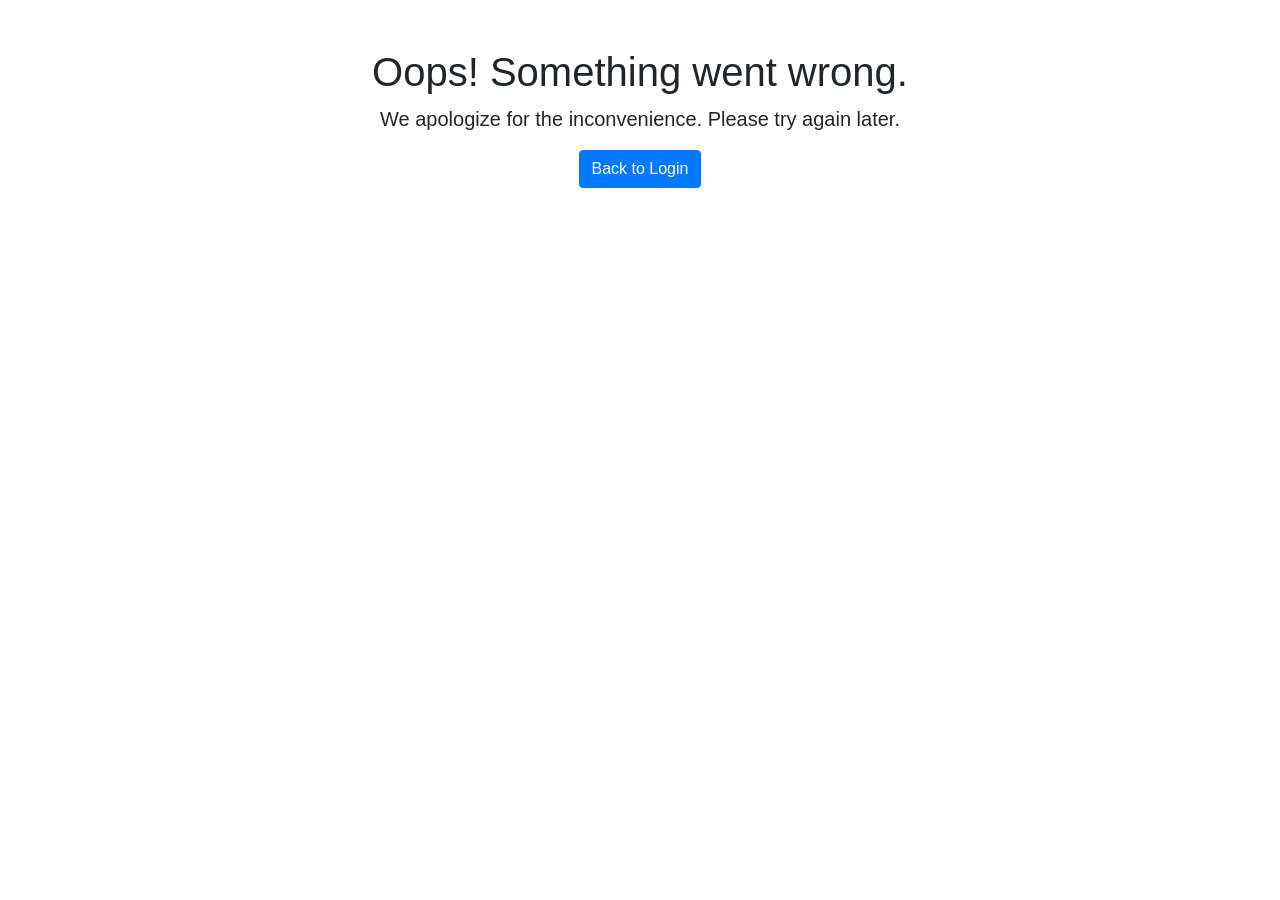
<file: templates/apology.html>
<!DOCTYPE html>
<html lang="en">
<head>
    <meta charset="UTF-8">
    <meta name="viewport" content="width=device-width, initial-scale=1.0">
    <title>Apology</title>
    <link rel="stylesheet" href="https://stackpath.bootstrapcdn.com/bootstrap/4.5.2/css/bootstrap.min.css">
</head>
<body>
    <div class="container mt-5">
        <div class="text-center">
            <h1>Oops! Something went wrong.</h1>
            <p class="lead">We apologize for the inconvenience. Please try again later.</p>
            <a href="{{ url_for('app_routes.login') }}" class="btn btn-primary">Back to Login</a>
        </div>
    </div>
</body>
</html>
</file>
